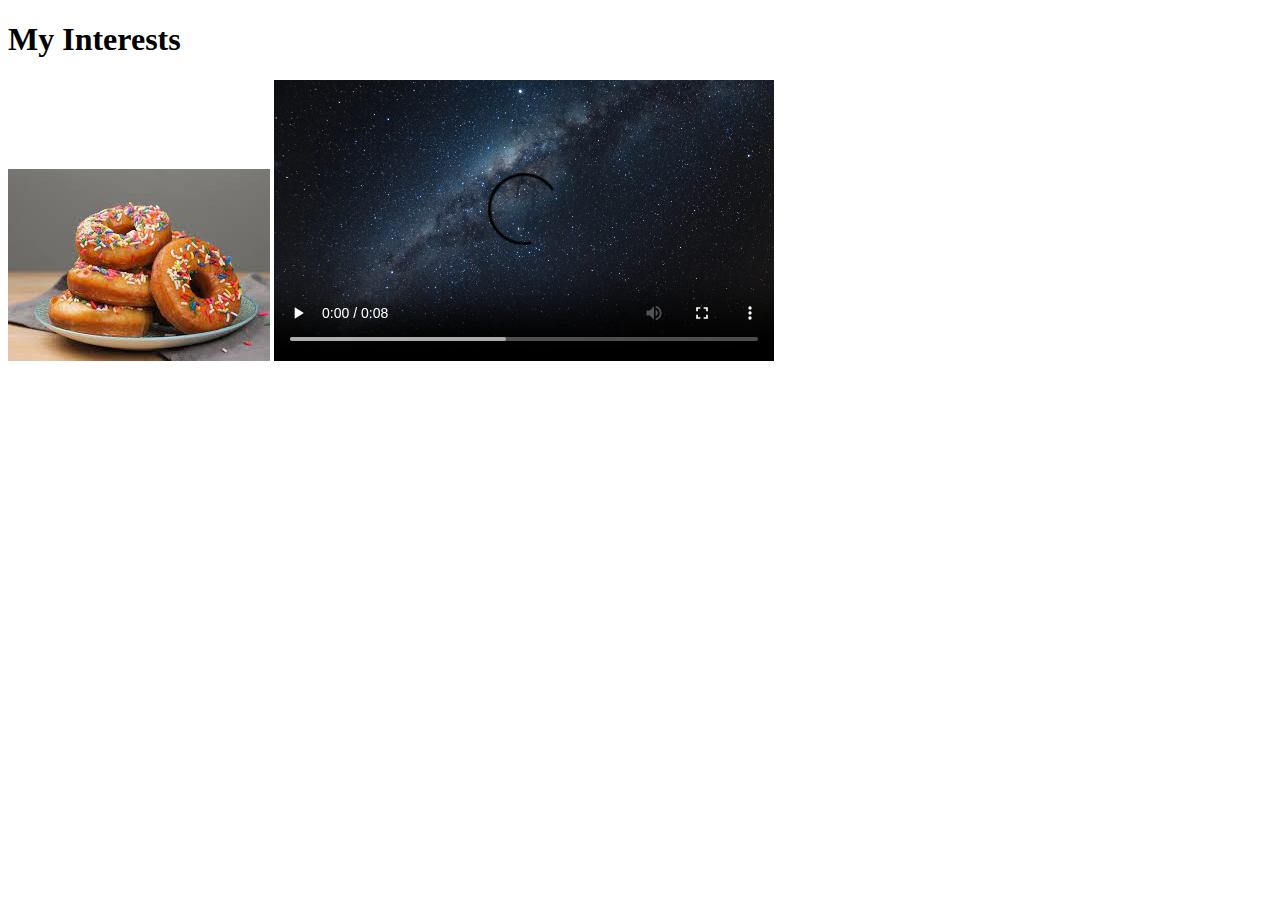
<file: interests.html>
<!DOCTYPE html>
<html>
  <head>
    <title>My Interests</title>
  </head>
  <body>
    <h1>My Interests</h1>
    <img src="./donut.jpeg" alt="">
    <video src="./clear_4.mp4" autoplay controls style="width: 500px;"></video>
  </body>
</html>
</file>
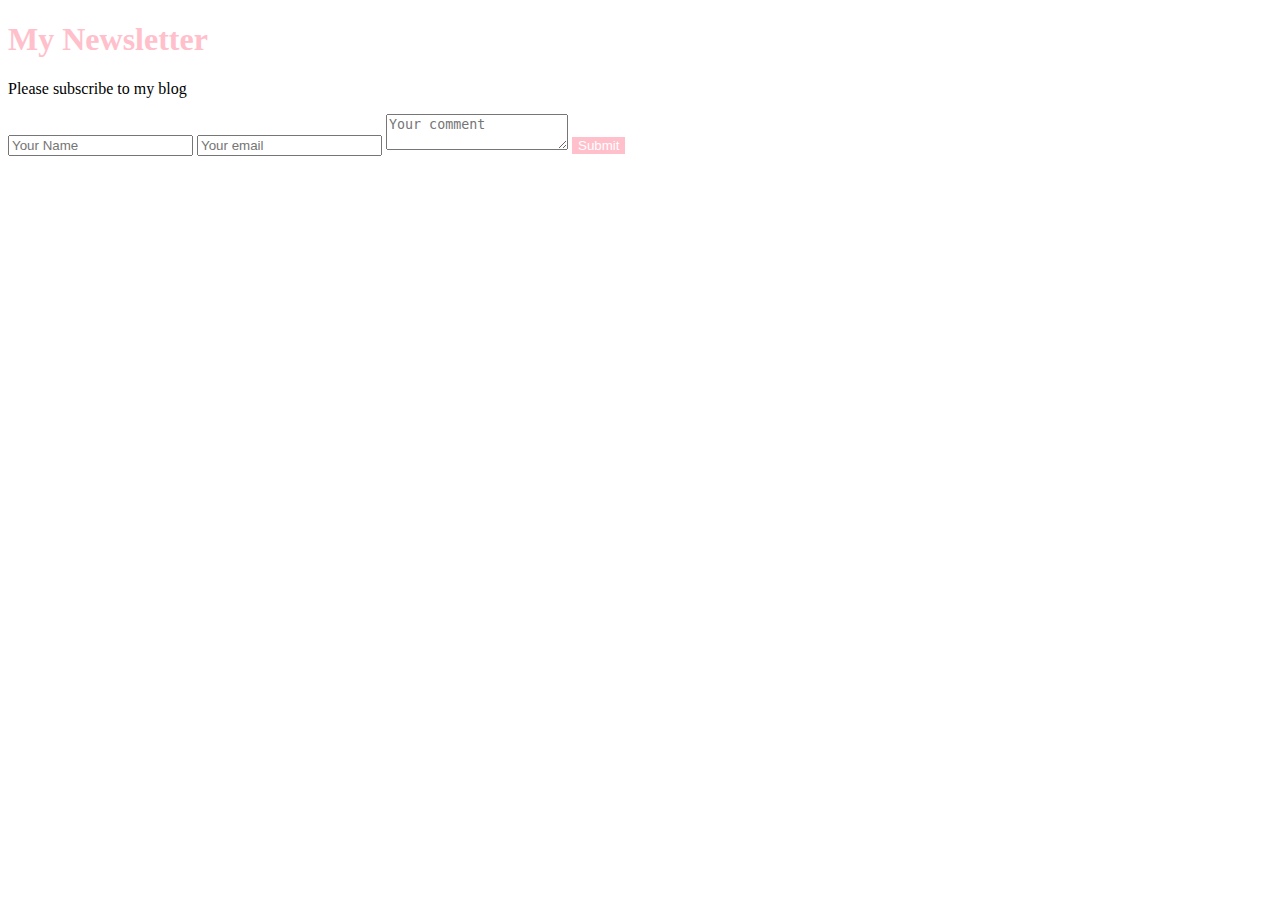
<file: newsletter.html>
<!DOCTYPE html>
<html>
  <head>
    <title>My Newsletter</title> <!--Hello-->
  </head>
  <body>
    <h1 style="color: pink;">My Newsletter</h1>
    <p>Please subscribe to my blog</p>
    <form action="">
       <input placeholder="Your Name" type="text" name="name">
       <input placeholder="Your email" type="email">
       <textarea placeholder="Your comment" maxlength="10"></textarea>
       <button style="color: white; background-color: pink; border: 0;">Submit</button>
    </form>

  </body>
</html>
</file>
